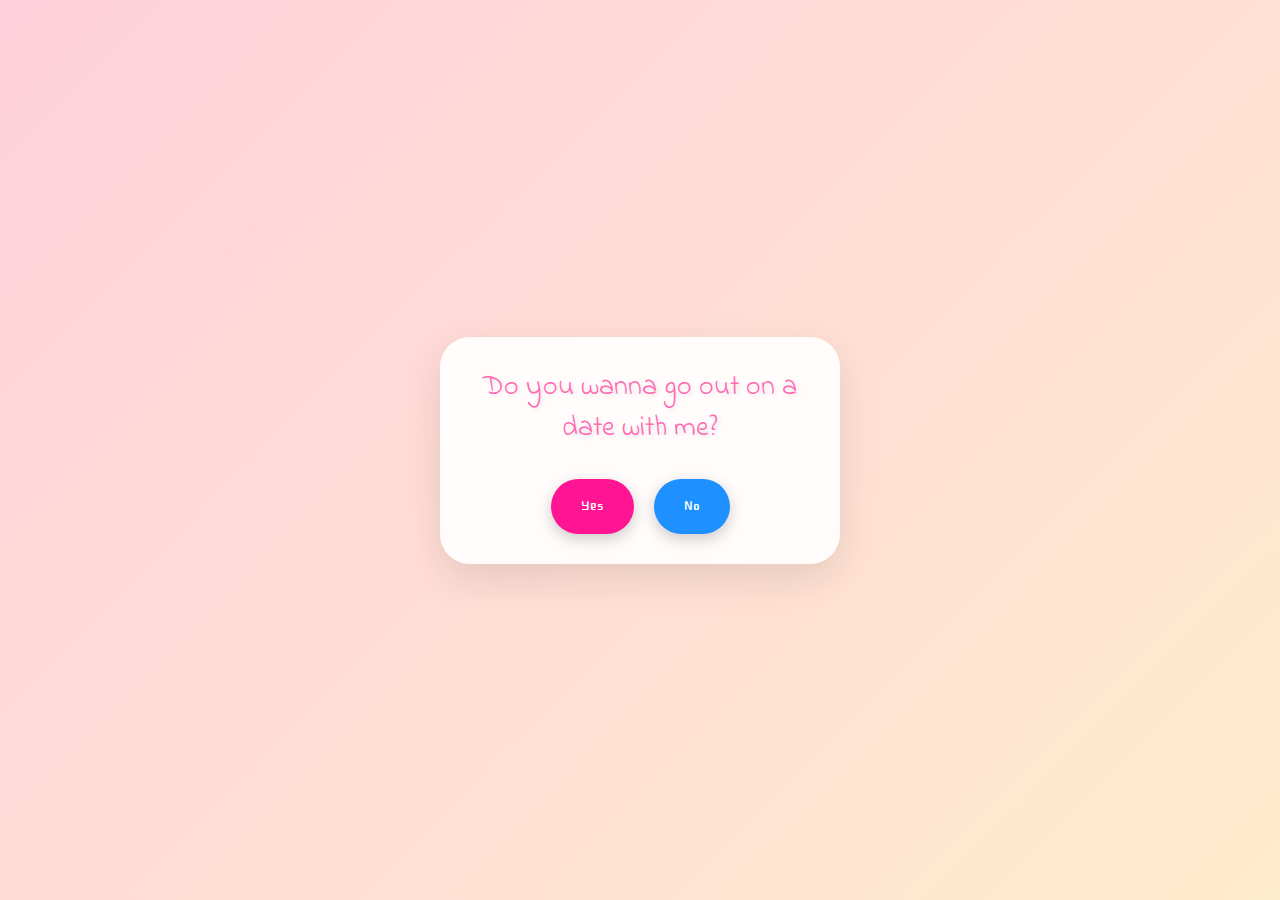
<file: index.html>
<!DOCTYPE html>
<html lang="en">
<head>
    <meta charset="UTF-8">
    <meta name="viewport" content="width=device-width, initial-scale=1.0">
    <title>Will You Go Out With Me?</title>
    <link href="https://fonts.googleapis.com/css2?family=Cute+Font&family=Indie+Flower&display=swap" rel="stylesheet">
    <style>
        * {
            box-sizing: border-box;
            margin: 0;
            padding: 0;
        }
        body {
            display: flex;
            justify-content: center;
            align-items: center;
            height: 100vh;
            margin: 0;
            font-family: 'Indie Flower', cursive;
            background: linear-gradient(135deg, #FFD1DC, #FFEBCD);
            overflow: hidden;
        }
        .container {
            text-align: center;
            background-color: rgba(255, 255, 255, 0.9);
            padding: 30px;
            border-radius: 30px;
            box-shadow: 0 15px 40px rgba(0,0,0,0.1);
            max-width: 90%;
            width: 400px;
        }
        #question {
            font-size: 28px;
            margin-bottom: 30px;
            color: #FF69B4;
            text-shadow: 2px 2px 4px rgba(0,0,0,0.1);
        }
        .button-container {
            display: flex;
            justify-content: center;
            gap: 20px;
            align-items: center;
        }
        .btn {
            font-family: 'Cute Font', cursive;
            padding: 15px 30px;
            font-size: 20px;
            border: none;
            border-radius: 50px;
            cursor: pointer;
            transition: all 0.3s ease;
            box-shadow: 0 5px 15px rgba(0,0,0,0.2);
            transform-origin: center;
        }
        #yesBtn {
            background-color: #FF1493;
            color: white;
        }
        #noBtn {
            background-color: #1E90FF;
            color: white;
        }
        #canvas {
            position: fixed;
            bottom: 0;
            left: 0;
            width: 100%;
            height: 300px;
            pointer-events: none;
        }
        #videoContainer {
            position: fixed;
            top: 0;
            left: 0;
            width: 100%;
            height: 100%;
            background-color: rgba(0,0,0,0.9);
            display: none;
            justify-content: center;
            align-items: center;
            z-index: 2000;
        }
        #videoContainer video {
            max-width: 90%;
            max-height: 90%;
            box-shadow: 0 0 30px rgba(255,255,255,0.5);
        }
        #closeVideoBtn {
            position: absolute;
            top: 20px;
            right: 20px;
            background-color: red;
            color: white;
            border: none;
            border-radius: 50%;
            width: 50px;
            height: 50px;
            font-size: 20px;
            display: flex;
            justify-content: center;
            align-items: center;
            cursor: pointer;
            z-index: 2001;
        }
        @media screen and (max-width: 480px) {
            .container {
                width: 95%;
                padding: 20px;
            }
            #question {
                font-size: 22px;
            }
            .btn {
                padding: 10px 20px;
                font-size: 18px;
            }
        }
    </style>
</head>
<body>
    <div class="container">
        <div id="question">Do you wanna go out on a date with me?</div>
        <div class="button-container">
            <button id="yesBtn" class="btn">Yes</button>
            <button id="noBtn" class="btn">No</button>
        </div>
    </div>
    <canvas id="canvas"></canvas>

    <div id="videoContainer">
        <button id="closeVideoBtn">X</button>
        <video controls autoplay>
            <source src="rom.mp4" type="video/mp4">
            Your browser does not support the video tag.
        </video>
    </div>

    <script>
        const questions = [
            "Do you wanna go out on a date with me?",
            "Really??",
            "Come on!",
            "Pretty please?",
            "After all this effort?",
            "Are you sure?",
            "Not even a chance?",
            "Seriously?!",
            "Pretty pretty please?",
            "Last chance!",
            "You can't say no forever!"
        ];

        let currentQuestionIndex = 0;
        let yesBtnScale = 1;
        let noBtnScale = 1;

        const questionElement = document.getElementById('question');
        const yesBtn = document.getElementById('yesBtn');
        const noBtn = document.getElementById('noBtn');
        const canvas = document.getElementById('canvas');
        const ctx = canvas.getContext('2d');
        const videoContainer = document.getElementById('videoContainer');
        const closeVideoBtn = document.getElementById('closeVideoBtn');

        canvas.width = window.innerWidth;
        canvas.height = 300;

        noBtn.addEventListener('click', () => {
            currentQuestionIndex = (currentQuestionIndex + 1) % questions.length;
            questionElement.textContent = questions[currentQuestionIndex];
            
            yesBtnScale += 0.2;
            yesBtn.style.transform = `scale(${yesBtnScale})`;
            
            noBtnScale = Math.max(0.1, noBtnScale - 0.2);
            noBtn.style.transform = `scale(${noBtnScale})`;
            
            if (noBtnScale < 0.3) {
                noBtn.style.padding = `${5 * noBtnScale}px ${10 * noBtnScale}px`;
            }
        });

        yesBtn.addEventListener('click', () => {
            createFireworks();
            setTimeout(() => {
                videoContainer.style.display = 'flex';
            }, 2000);
        });

        closeVideoBtn.addEventListener('click', () => {
            videoContainer.style.display = 'none';
        });

        function createFireworks() {
            const fireworkCount = 10;
            for(let i = 0; i < fireworkCount; i++) {
                setTimeout(launchFirework, i * 200);
            }
        }

        function launchFirework() {
            const particleCount = 50;
            const x = Math.random() * canvas.width;
            const colors = ['#FF69B4', '#FF1493', '#00BFFF', '#1E90FF', '#FF4500'];

            for(let i = 0; i < particleCount; i++) {
                const angle = Math.random() * Math.PI * 2;
                const speed = Math.random() * 5 + 2;
                const color = colors[Math.floor(Math.random() * colors.length)];

                createParticle(x, canvas.height, angle, speed, color);
            }
        }

        function createParticle(x, y, angle, speed, color) {
            let particleX = x;
            let particleY = y;
            const gravity = 0.2;
            let vx = Math.cos(angle) * speed;
            let vy = Math.sin(angle) * speed * -1;

            function draw() {
                ctx.beginPath();
                ctx.arc(particleX, particleY, 3, 0, Math.PI * 2);
                ctx.fillStyle = color;
                ctx.fill();
            }

            function update() {
                particleX += vx;
                particleY += vy;
                vy += gravity;

                if(particleY < canvas.height) {
                    draw();
                    requestAnimationFrame(update);
                }
            }

            update();
        }

        window.addEventListener('resize', () => {
            canvas.width = window.innerWidth;
            canvas.height = 300;
        });
    </script>
</body>
</html>
</file>
